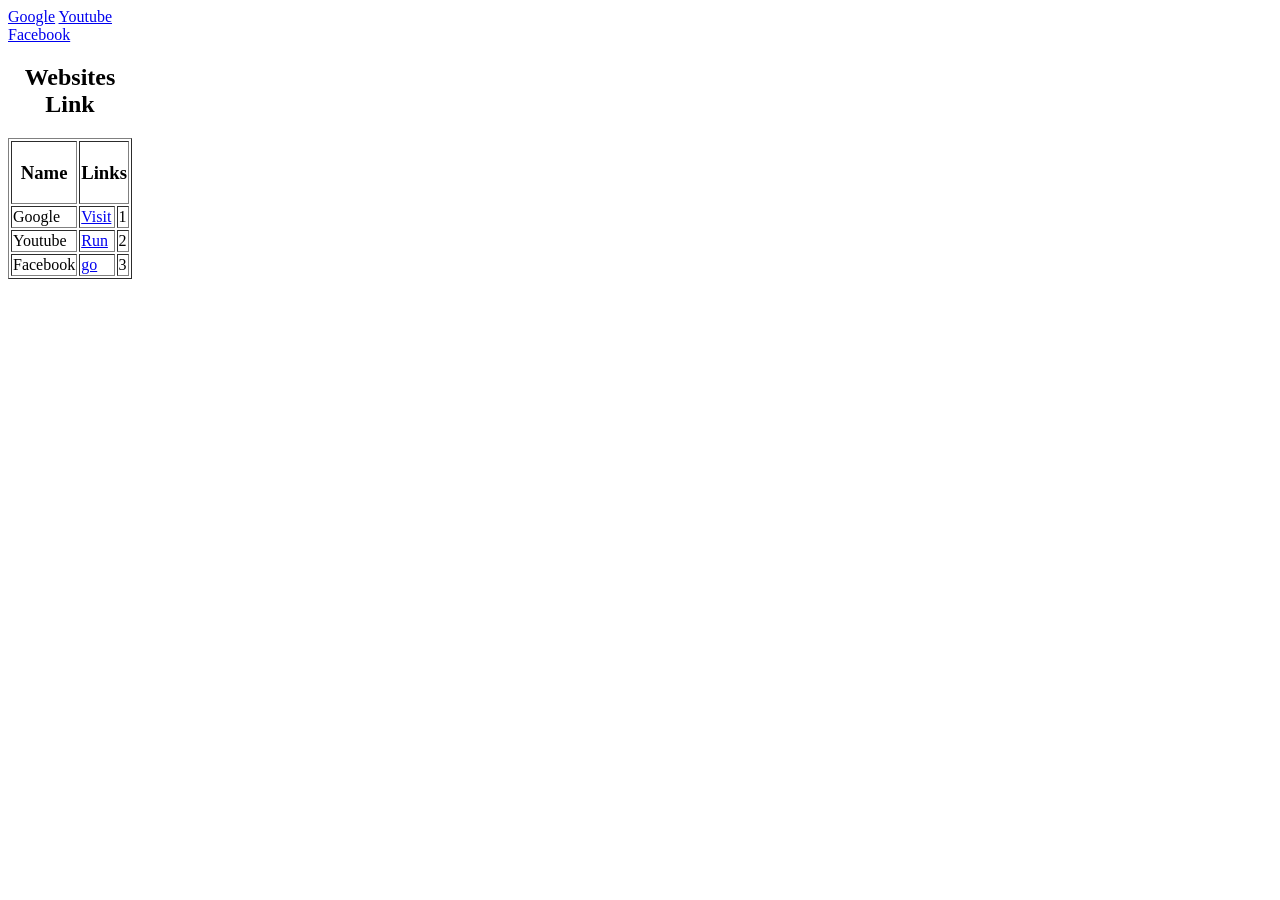
<file: index.html>
<!DOCTYPE html>
<html lang="en">
<head>
    <meta charset="UTF-8">
    <meta name="viewport" content="width=device-width, initial-scale=1.0">
    <title>Document</title>
</head>
 <body>
    <div> 
        <a href="www.google.com">Google</a>
         <a href="www.youtube.com">Youtube</a>
   </div> 
 
   <a href="www.facebook.com">Facebook</a>

   <div>
      <table border="black">
        <caption><h2> Websites Link</h2></caption>
        <tr>
          <th rowspan="1" colspan="1"> <h3> Name</h3></th>
          <th colspan="2" rowspan="1"><h3>Links</h3></th>  
        </tr>

        <tr>
          <td>Google</td>
          <td><a href="www.google.com">Visit</a></td>
          <td>1</td>
        </tr>
          <td>Youtube</td>
          <td><a href="www.youtube.com">Run</a></td>
          <td>2</td>
        <tr>
           <td>Facebook</td>
           <td><a href="www.facebook.com"> go</a></td>
           <td>3</td>
        </tr>

      </table>
  </div>

   </body>

</html>
</file>
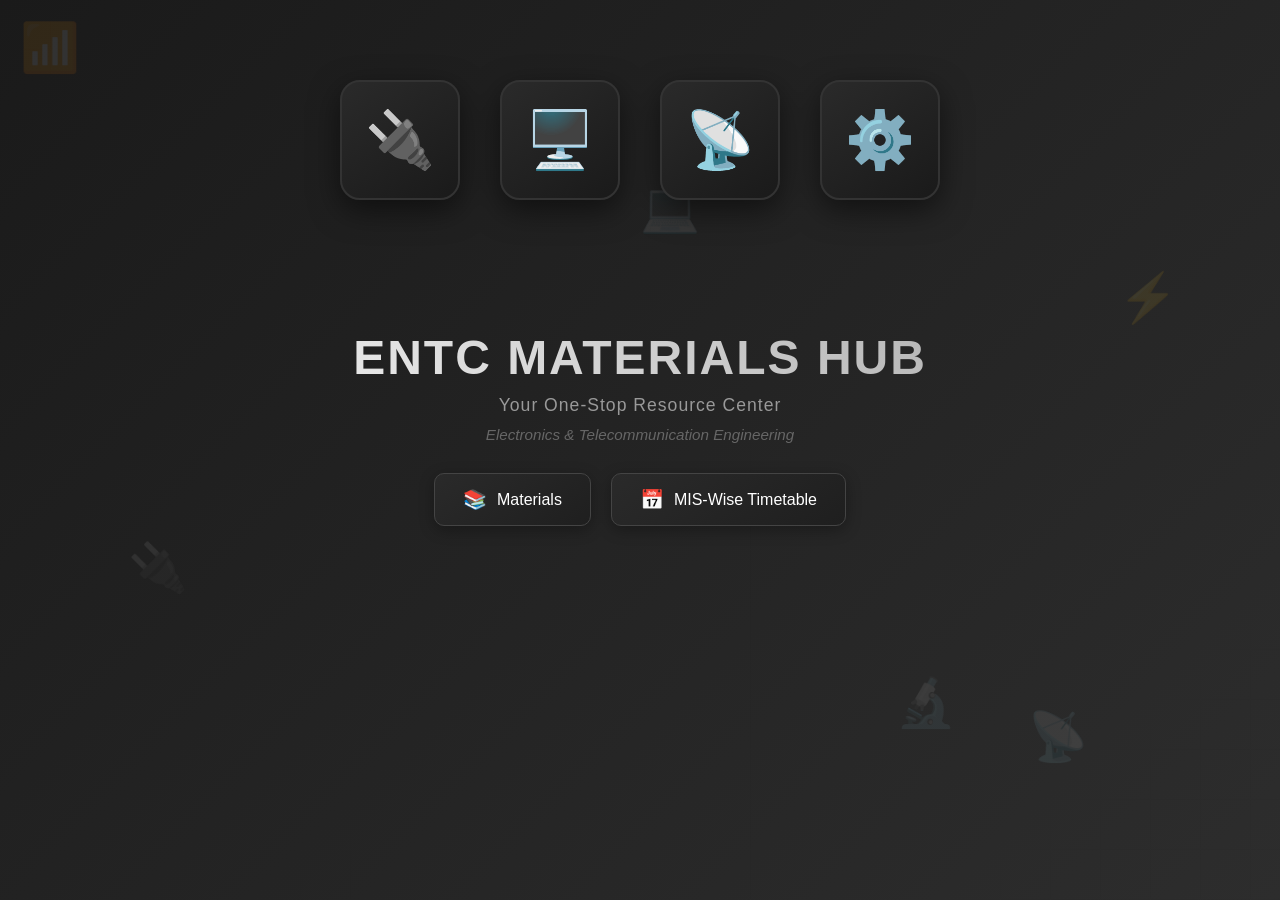
<file: EnTCArena.html>
<!DOCTYPE html>
<html lang="en">
<head>
    <meta charset="UTF-8">
    <meta name="viewport" content="width=device-width, initial-scale=1">
    <title>ENTC Materials Hub</title>
    <style>
        * {
            margin: 0;
            padding: 0;
            box-sizing: border-box;
        }

        body {
            font-family: 'Segoe UI', Tahoma, Geneva, Verdana, sans-serif;
            background: linear-gradient(135deg, #1a1a1a 0%, #2d2d2d 100%);
            color: #ffffff;
            min-height: 100vh;
            padding: 20px;
            position: relative;
            overflow-x: hidden;
        }

        .circuit-background {
            position: fixed;
            top: 0;
            left: 0;
            width: 100%;
            height: 100%;
            opacity: 0.05;
            z-index: 0;
            pointer-events: none;
            background-image: 
                repeating-linear-gradient(90deg, #444 0px, transparent 1px, transparent 50px),
                repeating-linear-gradient(0deg, #444 0px, transparent 1px, transparent 50px);
        }

        .floating-element {
            position: fixed;
            font-size: 3rem;
            opacity: 0.1;
            pointer-events: none;
            z-index: 0;
            animation: float 20s infinite ease-in-out;
        }

        .floating-element:nth-child(1) { top: 10%; left: 5%; animation-delay: 0s; }
        .floating-element:nth-child(2) { top: 60%; left: 10%; animation-delay: 2s; }
        .floating-element:nth-child(3) { top: 30%; right: 8%; animation-delay: 4s; }
        .floating-element:nth-child(4) { bottom: 15%; right: 15%; animation-delay: 6s; }
        .floating-element:nth-child(5) { top: 75%; left: 70%; animation-delay: 8s; }
        .floating-element:nth-child(6) { top: 20%; left: 50%; animation-delay: 10s; }

        @keyframes float {
            0%, 100% {
                transform: translateY(0px) rotate(0deg);
            }
            25% {
                transform: translateY(-20px) rotate(5deg);
            }
            50% {
                transform: translateY(0px) rotate(-5deg);
            }
            75% {
                transform: translateY(20px) rotate(5deg);
            }
        }

        .container {
            max-width: 1200px;
            margin: 0 auto;
            position: relative;
            z-index: 1;
        }

        .hero-section {
            text-align: center;
            margin-bottom: 30px;
            padding: 60px 20px;
            position: relative;
        }

        .hero-graphics {
            display: flex;
            justify-content: center;
            gap: 40px;
            margin-bottom: 40px;
            flex-wrap: wrap;
            animation: fadeInUp 1s ease;
        }

        .graphic-item {
            width: 120px;
            height: 120px;
            background: linear-gradient(145deg, #2a2a2a, #1a1a1a);
            border-radius: 20px;
            display: flex;
            align-items: center;
            justify-content: center;
            font-size: 3.5rem;
            border: 2px solid #333;
            box-shadow: 0 10px 30px rgba(0, 0, 0, 0.5);
            transition: all 0.4s ease;
            animation: slideInUp 0.8s ease backwards;
        }

        .graphic-item:nth-child(1) { animation-delay: 0.1s; }
        .graphic-item:nth-child(2) { animation-delay: 0.2s; }
        .graphic-item:nth-child(3) { animation-delay: 0.3s; }
        .graphic-item:nth-child(4) { animation-delay: 0.4s; }

        .graphic-item:hover {
            transform: translateY(-15px) scale(1.1);
            border-color: #555;
            box-shadow: 0 20px 40px rgba(0, 0, 0, 0.7);
        }

        @keyframes slideInUp {
            from {
                opacity: 0;
                transform: translateY(50px);
            }
            to {
                opacity: 1;
                transform: translateY(0);
            }
        }

        header {
            text-align: center;
            margin-bottom: 50px;
            animation: fadeInDown 0.8s ease;
        }

        h1 {
            font-size: 3rem;
            background: linear-gradient(45deg, #ffffff, #a0a0a0);
            -webkit-background-clip: text;
            -webkit-text-fill-color: transparent;
            background-clip: text;
            margin-bottom: 10px;
            letter-spacing: 2px;
        }

        .subtitle {
            color: #999;
            font-size: 1.1rem;
            letter-spacing: 1px;
            margin-bottom: 10px;
        }

        .tagline {
            color: #666;
            font-size: 0.95rem;
            font-style: italic;
            margin-top: 5px;
        }

        .header-buttons {
            display: flex;
            justify-content: center;
            gap: 20px;
            margin-top: 30px;
            flex-wrap: wrap;
        }

        .header-btn {
            display: flex;
            align-items: center;
            gap: 10px;
            padding: 14px 28px;
            background: linear-gradient(145deg, #2a2a2a, #1f1f1f);
            color: #ffffff;
            border: 1px solid #444;
            border-radius: 10px;
            font-size: 1rem;
            font-weight: 500;
            cursor: pointer;
            transition: all 0.3s ease;
            box-shadow: 0 4px 15px rgba(0, 0, 0, 0.3);
            animation: fadeInDown 0.8s ease;
            animation-delay: 0.3s;
            animation-fill-mode: backwards;
        }

        .header-btn:hover {
            background: linear-gradient(145deg, #333, #252525);
            border-color: #666;
            transform: translateY(-3px);
            box-shadow: 0 6px 20px rgba(0, 0, 0, 0.5);
        }

        .header-btn:active {
            transform: translateY(-1px);
        }

        .btn-icon {
            font-size: 1.2rem;
            animation: pulse 2s infinite;
        }

        @keyframes pulse {
            0%, 100% {
                transform: scale(1);
            }
            50% {
                transform: scale(1.1);
            }
        }

        .grid-container {
            display: grid;
            grid-template-columns: repeat(auto-fit, minmax(320px, 1fr));
            gap: 30px;
            margin-top: 40px;
            opacity: 0;
            transition: opacity 0.3s ease;
        }

        .subject-card {
            background: linear-gradient(145deg, #2a2a2a, #1f1f1f);
            border-radius: 15px;
            padding: 30px;
            box-shadow: 0 10px 30px rgba(0, 0, 0, 0.5);
            transition: all 0.4s cubic-bezier(0.175, 0.885, 0.32, 1.275);
            position: relative;
            overflow: hidden;
            border: 1px solid #333;
            animation: fadeInUp 0.6s ease backwards;
        }

        .subject-card:nth-child(1) { animation-delay: 0.1s; }
        .subject-card:nth-child(2) { animation-delay: 0.2s; }
        .subject-card:nth-child(3) { animation-delay: 0.3s; }
        .subject-card:nth-child(4) { animation-delay: 0.4s; }
        .subject-card:nth-child(5) { animation-delay: 0.5s; }
        .subject-card:nth-child(6) { animation-delay: 0.6s; }

        .subject-card::before {
            content: '';
            position: absolute;
            top: 0;
            left: -100%;
            width: 100%;
            height: 100%;
            background: linear-gradient(90deg, transparent, rgba(255, 255, 255, 0.1), transparent);
            transition: left 0.5s;
        }

        .subject-card:hover::before {
            left: 100%;
        }

        .subject-card:hover {
            transform: translateY(-10px) scale(1.02);
            box-shadow: 0 20px 40px rgba(0, 0, 0, 0.7);
            border-color: #555;
        }

        .subject-header {
            display: flex;
            align-items: center;
            justify-content: space-between;
            margin-bottom: 20px;
        }

        .subject-icon {
            width: 50px;
            height: 50px;
            background: linear-gradient(135deg, #444, #222);
            border-radius: 10px;
            display: flex;
            align-items: center;
            justify-content: center;
            font-size: 24px;
            transition: transform 0.3s;
        }

        .subject-card:hover .subject-icon {
            transform: rotate(360deg);
        }

        .subject-title {
            font-size: 1.5rem;
            font-weight: 600;
            margin-bottom: 10px;
            color: #ffffff;
        }

        .subject-code {
            color: #888;
            font-size: 0.9rem;
            margin-bottom: 15px;
        }

        .materials-list {
            display: flex;
            flex-direction: column;
            gap: 12px;
            margin-top: 20px;
        }

        .material-item {
            display: flex;
            align-items: center;
            padding: 12px 15px;
            background: #1a1a1a;
            border-radius: 8px;
            border-left: 3px solid #555;
            transition: all 0.3s;
            cursor: pointer;
        }

        .material-item:hover {
            background: #252525;
            border-left-color: #fff;
            transform: translateX(5px);
        }

        .material-icon {
            margin-right: 12px;
            font-size: 18px;
        }

        .material-name {
            flex: 1;
            color: #ddd;
            font-size: 0.95rem;
        }

        .material-arrow {
            color: #666;
            transition: transform 0.3s;
        }

        .material-item:hover .material-arrow {
            transform: translateX(5px);
            color: #fff;
        }

        /* Timetable Section Styles */
        .timetable-container {
            display: none;
            opacity: 0;
            transition: opacity 0.3s ease;
            max-width: 500px;
            width: 100%;
            background: linear-gradient(145deg, #2a2a2a, #1f1f1f);
            border-radius: 20px;
            box-shadow: 0 10px 40px rgba(0, 0, 0, 0.7);
            padding: 3rem;
            margin: 40px auto;
            animation: slideUp 0.5s ease;
            border: 1px solid #333;
        }

        @keyframes slideUp {
            from {
                opacity: 0;
                transform: translateY(30px);
            }
            to {
                opacity: 1;
                transform: translateY(0);
            }
        }

        .timetable-header {
            text-align: center;
            margin-bottom: 2rem;
        }

        .timetable-header-icon {
            width: 80px;
            height: 80px;
            background: linear-gradient(145deg, #444, #222);
            border-radius: 50%;
            display: flex;
            align-items: center;
            justify-content: center;
            margin: 0 auto 1.5rem;
            box-shadow: 0 10px 30px rgba(0, 0, 0, 0.5);
        }

        .timetable-header-icon svg {
            width: 40px;
            height: 40px;
            fill: white;
        }

        .timetable-container h2 {
            font-size: 2rem;
            color: #ffffff;
            margin-bottom: 0.5rem;
        }

        .timetable-subtitle {
            color: #999;
            font-size: 1rem;
        }

        .form-group {
            margin-bottom: 1.5rem;
        }

        .form-group label {
            display: block;
            margin-bottom: 0.5rem;
            color: #ffffff;
            font-weight: 600;
            font-size: 0.95rem;
        }

        .form-group input,
        .form-group select {
            width: 100%;
            padding: 0.875rem 1rem;
            border: 2px solid #444;
            border-radius: 10px;
            font-size: 1rem;
            transition: all 0.3s ease;
            background: #1a1a1a;
            color: #ffffff;
        }

        .form-group input:focus,
        .form-group select:focus {
            outline: none;
            border-color: #666;
            box-shadow: 0 0 0 4px rgba(255, 255, 255, 0.1);
        }

        .form-group input::placeholder {
            color: #666;
        }

        .input-icon {
            position: relative;
        }

        .input-icon svg {
            position: absolute;
            left: 1rem;
            top: 50%;
            transform: translateY(-50%);
            width: 20px;
            height: 20px;
            fill: #666;
        }

        .input-icon input {
            padding-left: 3rem;
        }

        .btn-timetable {
            width: 100%;
            padding: 1rem;
            background: linear-gradient(145deg, #444, #222);
            color: white;
            border: 1px solid #555;
            border-radius: 10px;
            font-size: 1rem;
            font-weight: 600;
            cursor: pointer;
            transition: all 0.3s ease;
            box-shadow: 0 4px 15px rgba(0, 0, 0, 0.3);
            margin-top: 1rem;
        }

        .btn-timetable:hover {
            background: linear-gradient(145deg, #555, #333);
            border-color: #666;
            transform: translateY(-2px);
            box-shadow: 0 6px 20px rgba(0, 0, 0, 0.5);
        }

        .btn-timetable:active {
            transform: translateY(0);
        }

        .info-text {
            text-align: center;
            color: #666;
            font-size: 0.875rem;
            margin-top: 1.5rem;
            padding-top: 1.5rem;
            border-top: 1px solid #333;
        }

        .info-text a {
            color: #999;
            text-decoration: none;
            font-weight: 600;
        }

        .info-text a:hover {
            color: #fff;
            text-decoration: underline;
        }

        .features {
            display: grid;
            gap: 1rem;
            margin-top: 2rem;
        }

        .feature-item {
            display: flex;
            align-items: center;
            gap: 1rem;
            padding: 1rem;
            background: #1a1a1a;
            border-radius: 10px;
            border: 1px solid #333;
            transition: all 0.3s ease;
        }

        .feature-item:hover {
            background: #252525;
            border-color: #444;
            transform: translateX(5px);
        }

        .feature-icon {
            width: 40px;
            height: 40px;
            background: linear-gradient(145deg, #444, #222);
            border-radius: 10px;
            display: flex;
            align-items: center;
            justify-content: center;
            flex-shrink: 0;
        }

        .feature-icon svg {
            width: 20px;
            height: 20px;
            fill: white;
        }

        .feature-text {
            font-size: 0.9rem;
            color: #ddd;
        }

        @keyframes fadeInDown {
            from {
                opacity: 0;
                transform: translateY(-30px);
            }
            to {
                opacity: 1;
                transform: translateY(0);
            }
        }

        @keyframes fadeInUp {
            from {
                opacity: 0;
                transform: translateY(30px);
            }
            to {
                opacity: 1;
                transform: translateY(0);
            }
        }

        @media (max-width: 768px) {
            h1 {
                font-size: 2rem;
            }

            .grid-container {
                grid-template-columns: 1fr;
            }

            .header-buttons {
                flex-direction: column;
                align-items: center;
            }

            .header-btn {
                width: 100%;
                max-width: 300px;
            }

            .graphic-item {
                width: 100px;
                height: 100px;
                font-size: 2.5rem;
            }

            .hero-graphics {
                gap: 20px;
            }

            .timetable-container {
                padding: 2rem 1.5rem;
                margin: 20px auto;
            }

            .timetable-header-icon {
                width: 60px;
                height: 60px;
                margin-bottom: 1rem;
            }

            .timetable-header-icon svg {
                width: 30px;
                height: 30px;
            }

            .timetable-container h2 {
                font-size: 1.5rem;
            }
        }

        @media (max-width: 480px) {
            .timetable-container {
                padding: 1.5rem 1rem;
            }

            .timetable-header-icon {
                width: 50px;
                height: 50px;
            }

            .timetable-header-icon svg {
                width: 25px;
                height: 25px;
            }

            .timetable-container h2 {
                font-size: 1.3rem;
            }

            .form-group input,
            .form-group select {
                padding: 0.7rem 0.8rem;
                font-size: 0.9rem;
            }

            .input-icon input {
                padding-left: 2.5rem;
            }

            .input-icon svg {
                width: 18px;
                height: 18px;
                left: 0.8rem;
            }
        }
    </style>
</head>
<body>
    <div class="circuit-background"></div>
    
    <!-- Floating ENTC Elements -->
    <div class="floating-element">🔌</div>
    <div class="floating-element">⚡</div>
    <div class="floating-element">📡</div>
    <div class="floating-element">🔬</div>
    <div class="floating-element">💻</div>
    <div class="floating-element">📶</div>

    <div class="container">
        <div class="hero-section">
            <div class="hero-graphics">
                <div class="graphic-item" title="Circuit Design">🔌</div>
                <div class="graphic-item" title="PCB Design">🖥️</div>
                <div class="graphic-item" title="Signal Processing">📡</div>
                <div class="graphic-item" title="Electronics Lab">⚙️</div>
            </div>
        </div>

        <header>
            <h1>ENTC MATERIALS HUB</h1>
            <p class="subtitle">Your One-Stop Resource Center</p>
            <p class="tagline">Electronics & Telecommunication Engineering</p>
            <div class="header-buttons">
                <button class="header-btn" onclick="showMaterials()">
                    <span class="btn-icon">📚</span>
                    <span>Materials</span>
                </button>
                <button class="header-btn" onclick="showMidSemHistory()">
                    <span class="btn-icon">📅</span>
                    <span>MIS-Wise Timetable</span>
                </button>
            </div>
        </header>

        <div class="grid-container" id="materialsSection" style="display: none;">
            <!-- Subject Card 1 -->
            <div class="subject-card">
                <div class="subject-header">
                    <div>
                        <h2 class="subject-title">Digital Signal Processing</h2>
                        <p class="subject-code">ENTC 301</p>
                    </div>
                    <div class="subject-icon">📡</div>
                </div>
                <div class="materials-list">
                    <div class="material-item">
                        <span class="material-icon">📚</span>
                        <span class="material-name">Textbook - Oppenheim & Schafer</span>
                        <span class="material-arrow">→</span>
                    </div>
                    <div class="material-item">
                        <span class="material-icon">📝</span>
                        <span class="material-name">Lecture Notes - All Units</span>
                        <span class="material-arrow">→</span>
                    </div>
                    <div class="material-item">
                        <span class="material-icon">📄</span>
                        <span class="material-name">Previous Year Papers</span>
                        <span class="material-arrow">→</span>
                    </div>
                </div>
            </div>

            <!-- Subject Card 2 -->
            <div class="subject-card">
                <div class="subject-header">
                    <div>
                        <h2 class="subject-title">Communication Systems</h2>
                        <p class="subject-code">ENTC 302</p>
                    </div>
                    <div class="subject-icon">📶</div>
                </div>
                <div class="materials-list">
                    <div class="material-item">
                        <span class="material-icon">📚</span>
                        <span class="material-name">Textbook - Taub & Schilling</span>
                        <span class="material-arrow">→</span>
                    </div>
                    <div class="material-item">
                        <span class="material-icon">📝</span>
                        <span class="material-name">Class Notes - Complete</span>
                        <span class="material-arrow">→</span>
                    </div>
                    <div class="material-item">
                        <span class="material-icon">📄</span>
                        <span class="material-name">Question Bank</span>
                        <span class="material-arrow">→</span>
                    </div>
                </div>
            </div>

            <!-- Subject Card 3 -->
            <div class="subject-card">
                <div class="subject-header">
                    <div>
                        <h2 class="subject-title">Microprocessors & Controllers</h2>
                        <p class="subject-code">ENTC 303</p>
                    </div>
                    <div class="subject-icon">💻</div>
                </div>
                <div class="materials-list">
                    <div class="material-item">
                        <span class="material-icon">📚</span>
                        <span class="material-name">Textbook - Mazidi</span>
                        <span class="material-arrow">→</span>
                    </div>
                    <div class="material-item">
                        <span class="material-icon">📝</span>
                        <span class="material-name">Lab Manual & Programs</span>
                        <span class="material-arrow">→</span>
                    </div>
                    <div class="material-item">
                        <span class="material-icon">📄</span>
                        <span class="material-name">Exam Papers & Solutions</span>
                        <span class="material-arrow">→</span>
                    </div>
                </div>
            </div>

            <!-- Subject Card 4 -->
            <div class="subject-card">
                <div class="subject-header">
                    <div>
                        <h2 class="subject-title">Electromagnetic Waves</h2>
                        <p class="subject-code">ENTC 304</p>
                    </div>
                    <div class="subject-icon">⚡</div>
                </div>
                <div class="materials-list">
                    <div class="material-item">
                        <span class="material-icon">📚</span>
                        <span class="material-name">Textbook - Sadiku</span>
                        <span class="material-arrow">→</span>
                    </div>
                    <div class="material-item">
                        <span class="material-icon">📝</span>
                        <span class="material-name">Theory Notes</span>
                        <span class="material-arrow">→</span>
                    </div>
                    <div class="material-item">
                        <span class="material-icon">📄</span>
                        <span class="material-name">Solved Problems</span>
                        <span class="material-arrow">→</span>
                    </div>
                </div>
            </div>

            <!-- Subject Card 5 -->
            <div class="subject-card">
                <div class="subject-header">
                    <div>
                        <h2 class="subject-title">VLSI Design</h2>
                        <p class="subject-code">ENTC 305</p>
                    </div>
                    <div class="subject-icon">🔌</div>
                </div>
                <div class="materials-list">
                    <div class="material-item">
                        <span class="material-icon">📚</span>
                        <span class="material-name">Textbook - Weste & Harris</span>
                        <span class="material-arrow">→</span>
                    </div>
                    <div class="material-item">
                        <span class="material-icon">📝</span>
                        <span class="material-name">Design Notes & Diagrams</span>
                        <span class="material-arrow">→</span>
                    </div>
                    <div class="material-item">
                        <span class="material-icon">📄</span>
                        <span class="material-name">Project References</span>
                        <span class="material-arrow">→</span>
                    </div>
                </div>
            </div>

            <!-- Subject Card 6 -->
            <div class="subject-card">
                <div class="subject-header">
                    <div>
                        <h2 class="subject-title">Antenna & Wave Propagation</h2>
                        <p class="subject-code">ENTC 306</p>
                    </div>
                    <div class="subject-icon">📻</div>
                </div>
                <div class="materials-list">
                    <div class="material-item">
                        <span class="material-icon">📚</span>
                        <span class="material-name">Textbook - Balanis</span>
                        <span class="material-arrow">→</span>
                    </div>
                    <div class="material-item">
                        <span class="material-icon">📝</span>
                        <span class="material-name">Study Material</span>
                        <span class="material-arrow">→</span>
                    </div>
                    <div class="material-item">
                        <span class="material-icon">📄</span>
                        <span class="material-name">Previous Year Questions</span>
                        <span class="material-arrow">→</span>
                    </div>
                </div>
            </div>
        </div>

        <!-- Timetable Section -->
        <div class="timetable-container" id="timetableSection">
            <div class="timetable-header">
                <div class="timetable-header-icon">
                    <svg viewBox="0 0 24 24">
                        <path d="M19 3h-1V1h-2v2H8V1H6v2H5c-1.1 0-2 .9-2 2v14c0 1.1.9 2 2 2h14c1.1 0 2-.9 2-2V5c0-1.1-.9-2-2-2zm0 16H5V8h14v11z"/>
                    </svg>
                </div>
                <h2>Get Your Timetable</h2>
                <p class="timetable-subtitle">Enter your details to view your class schedule</p>
            </div>

            <div class="form-group">
                <label for="mis">MIS Number *</label>
                <div class="input-icon">
                    <svg viewBox="0 0 24 24">
                        <path d="M12 12c2.21 0 4-1.79 4-4s-1.79-4-4-4-4 1.79-4 4 1.79 4 4 4zm0 2c-2.67 0-8 1.34-8 4v2h16v-2c0-2.66-5.33-4-8-4z"/>
                    </svg>
                    <input type="text" id="mis" placeholder="Enter your MIS No. (e.g., 612500111)" required>
                </div>
            </div>

            <div class="form-group">
                <label for="semester">Select Semester *</label>
                <select id="semester" required>
                    <option value="">Choose semester...</option>
                    <option value="1">Semester 1</option>
                    <option value="2">Semester 2</option>
                    <option value="3">Semester 3</option>
                    <option value="4">Semester 4</option>
                    <option value="5">Semester 5</option>
                    <option value="6">Semester 6</option>
                    <option value="7">Semester 7</option>
                    <option value="8">Semester 8</option>
                </select>
            </div>

            <button class="btn-timetable" onclick="getTimetable()">View Timetable</button>

            <div class="features">
                <div class="feature-item">
                    <div class="feature-icon">
                        <svg viewBox="0 0 24 24">
                            <path d="M12 2L2 7l10 5 10-5-10-5zM2 17l10 5 10-5M2 12l10 5 10-5"/>
                        </svg>
                    </div>
                    <div class="feature-text">Access your personalized class schedule</div>
                </div>
                <div class="feature-item">
                    <div class="feature-icon">
                        <svg viewBox="0 0 24 24">
                            <path d="M11.99 2C6.47 2 2 6.48 2 12s4.47 10 9.99 10C17.52 22 22 17.52 22 12S17.52 2 11.99 2zM12 20c-4.42 0-8-3.58-8-8s3.58-8 8-8 8 3.58 8 8-3.58 8-8 8zm.5-13H11v6l5.25 3.15.75-1.23-4.5-2.67z"/>
                        </svg>
                    </div>
                    <div class="feature-text">Real-time updates on class timings</div>
                </div>
                <div class="feature-item">
                    <div class="feature-icon">
                        <svg viewBox="0 0 24 24">
                            <path d="M17 10.5V7c0-.55-.45-1-1-1H4c-.55 0-1 .45-1 1v10c0 .55.45 1 1 1h12c.55 0 1-.45 1-1v-3.5l4 4v-11l-4 4z"/>
                        </svg>
                    </div>
                    <div class="feature-text">Download and share your timetable</div>
                </div>
            </div>

            <div class="info-text">
                Having trouble? <a href="#contact">Contact Support</a>
            </div>
        </div>
    </div>

    <script>
        const materialsSection = document.getElementById('materialsSection');
        const timetableSection = document.getElementById('timetableSection');
        let materialsVisible = false;
        let timetableVisible = false;

        function showMaterials() {
            materialsVisible = !materialsVisible;
            timetableVisible = false;
            timetableSection.style.display = 'none';
            timetableSection.style.opacity = '0';
            
            if (materialsVisible) {
                materialsSection.style.display = 'grid';
                setTimeout(() => {
                    materialsSection.style.opacity = '1';
                }, 10);
            } else {
                materialsSection.style.opacity = '0';
                setTimeout(() => {
                    materialsSection.style.display = 'none';
                }, 300);
            }
        }

        function showMidSemHistory() {
            timetableVisible = !timetableVisible;
            materialsVisible = false;
            materialsSection.style.display = 'none';
            materialsSection.style.opacity = '0';
            
            if (timetableVisible) {
                timetableSection.style.display = 'block';
                setTimeout(() => {
                    timetableSection.style.opacity = '1';
                }, 10);
            } else {
                timetableSection.style.opacity = '0';
                setTimeout(() => {
                    timetableSection.style.display = 'none';
                }, 300);
            }
        }

        function getTimetable() {
            const mis = document.getElementById('mis').value;
            const semester = document.getElementById('semester').value;

            if (!mis || !semester) {
                alert('Please fill in all required fields');
                return;
            }

            alert(`Fetching timetable for MIS: ${mis}\nSemester: ${semester}`);
        }

        // Add input validation for MIS number
        document.getElementById('mis').addEventListener('input', function(e) {
            this.value = this.value.replace(/[^0-9]/g, '');
        });
    </script>
</body>
</html>
</file>
